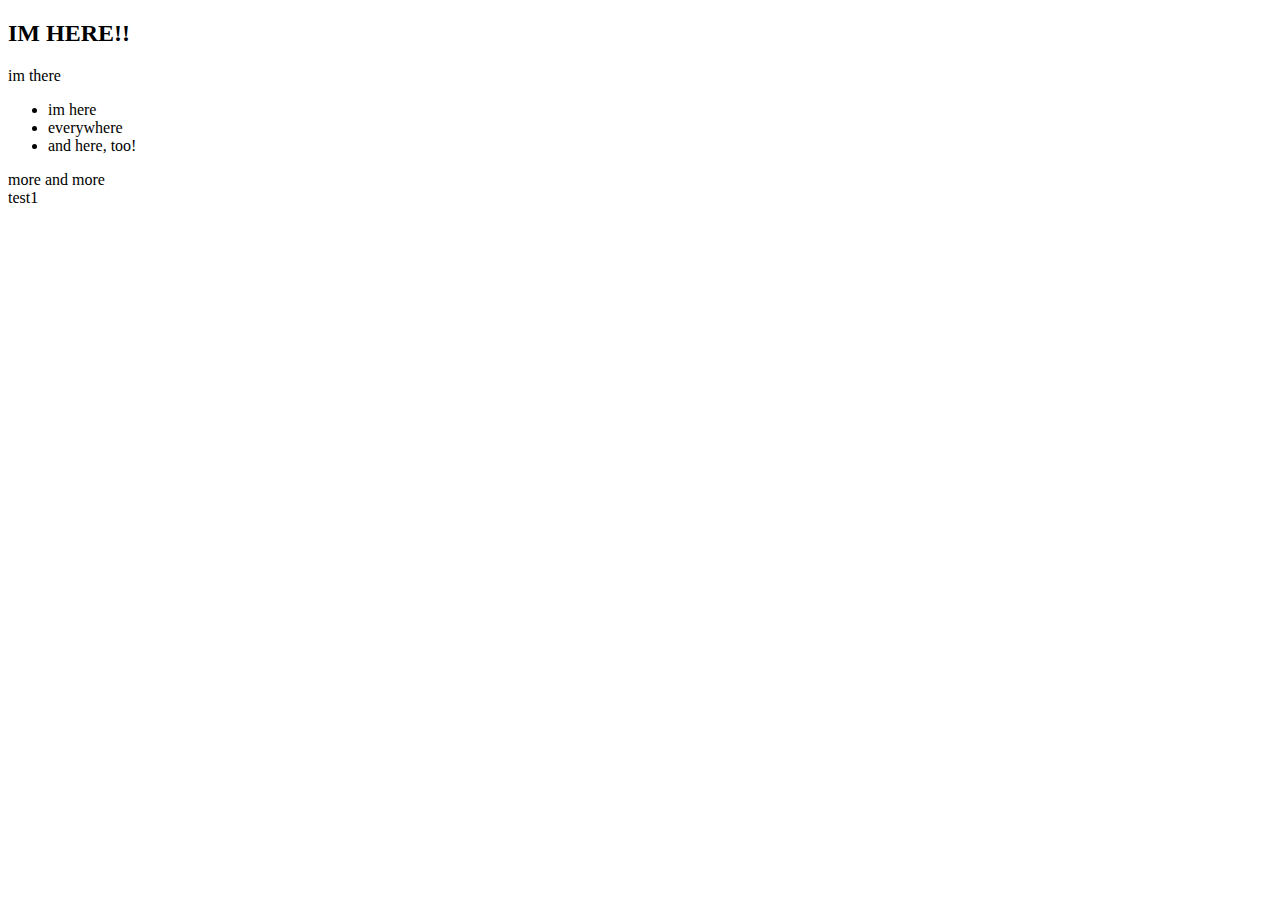
<file: index.HTML>
<!DOCTYPE html>
<html lang="en">
<head>
    <meta charset="UTF-8">
    <meta http-equiv="X-UA-Compatible" content="IE=edge">
    <meta name="viewport" content="width=device-width, initial-scale=1.0">
    <title>FIRST ZEEV</title>
</head>
<body>
    <h2>IM HERE!!</h2>
    <p>im there</p>
    <ul>
        <li>im here</li>
        <li>everywhere</li>
        <li>and here, too!</li>
    </ul>
    <span>more and more</span>
    <div>
        test1
    </div>
</body>
</html>
</file>
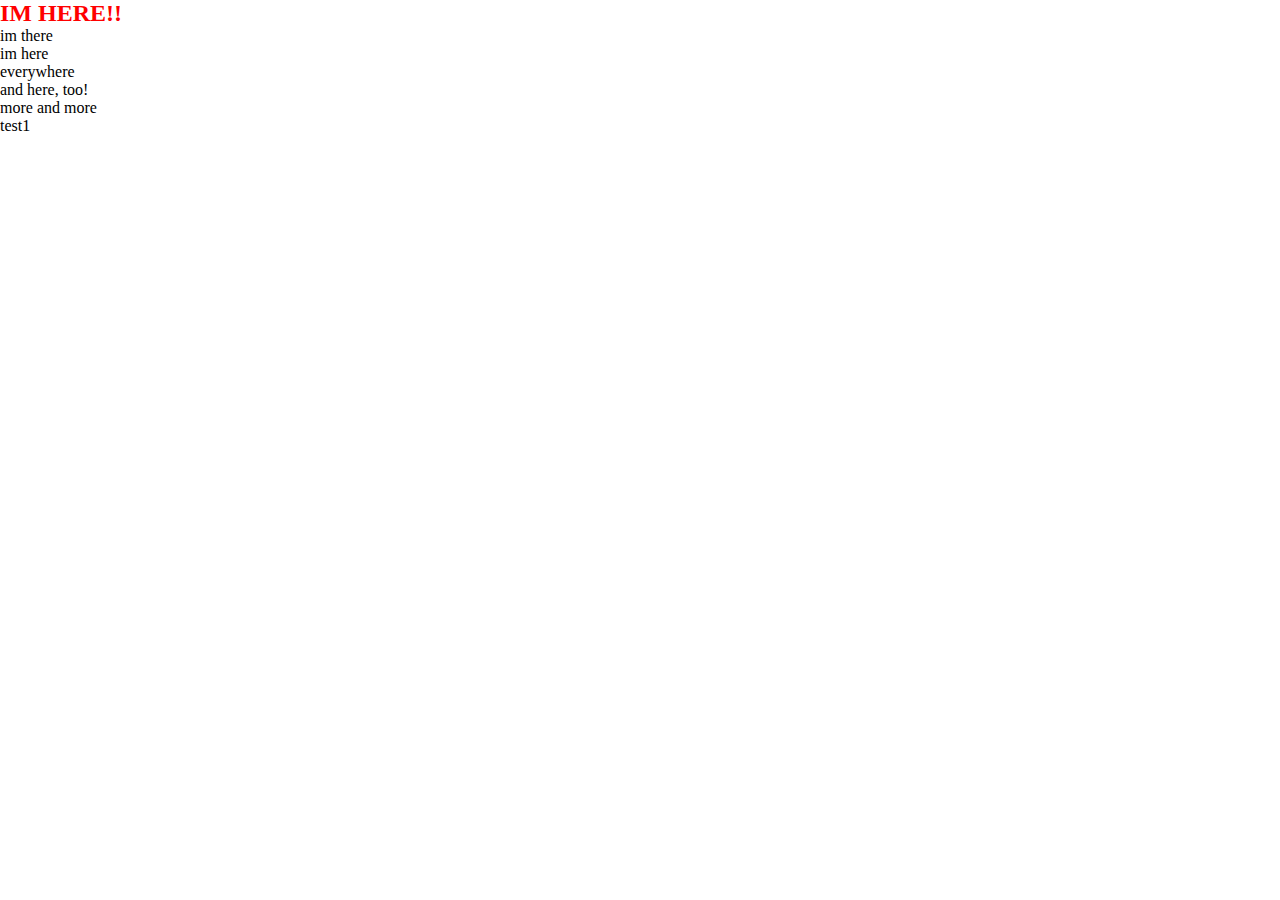
<file: test-folder/index.html>
<!DOCTYPE html>
<html lang="en">
<head>
    <meta charset="UTF-8">
    <meta http-equiv="X-UA-Compatible" content="IE=edge">
    <meta name="viewport" content="width=device-width, initial-scale=1.0">
    <link rel="stylesheet" href="./style.css">
    <title>FIRST ZEEV</title>
</head>
<body>
    <h2 class="here">IM HERE!!</h2>
    <p>im there</p>
    <ul>
        <li>im here</li>
        <li>everywhere</li>
        <li>and here, too!</li>
    </ul>
    <span>more and more</span>
    <div>
        test1
    </div>
</body>
</html>
</file>
<file: test-folder/style.css>
* {
    box-sizing: border-box;
    padding: 0;
    margin: 0;
}
.here {
    color: red;
    font-weight: bolder;
}
</file>
